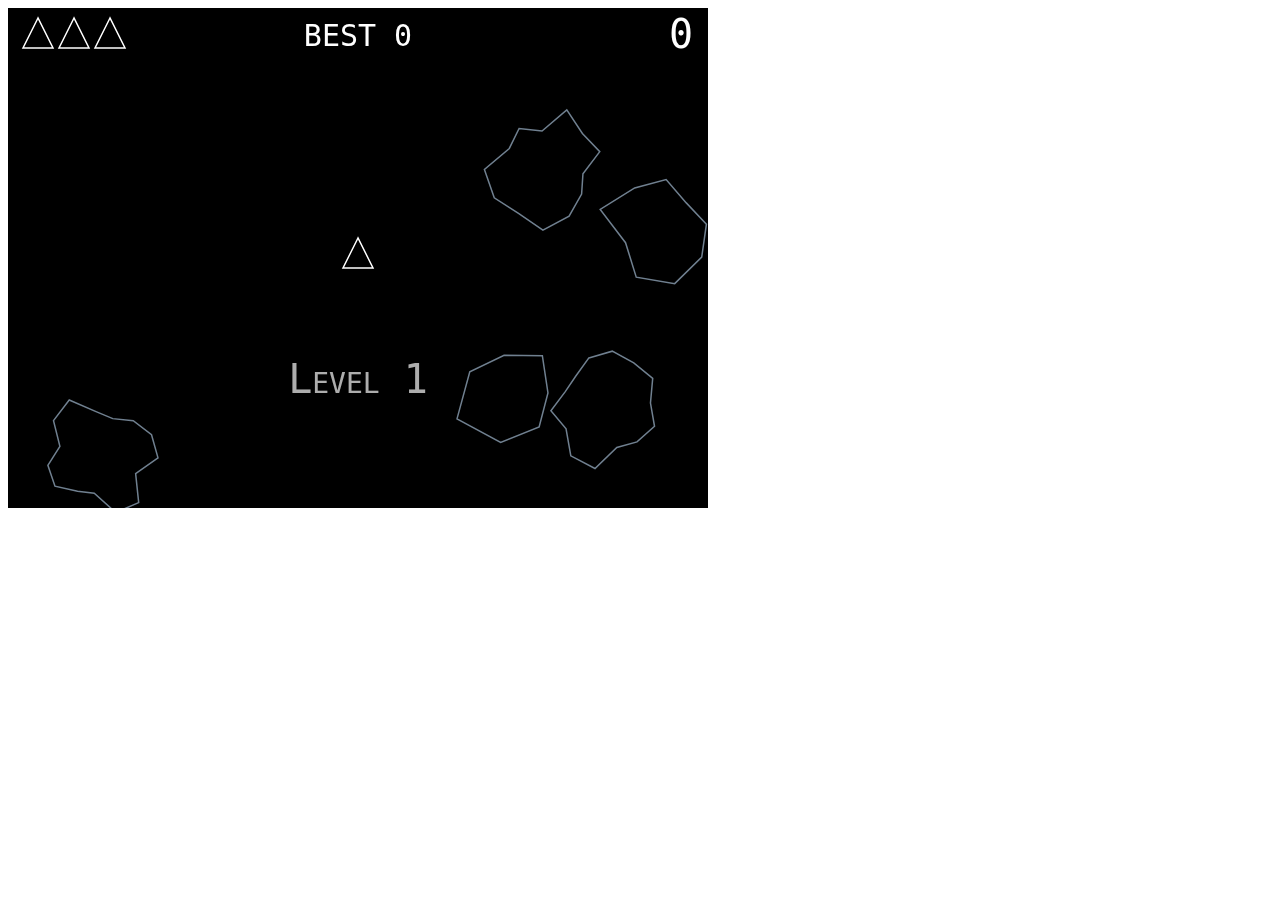
<file: Index.html>
<!DOCTYPE html>
<html lang="en">
  <head>
    <meta charset="UTF-8" />
    <meta name="viewport" content="width=device-width, initial-scale=1.0" />
    <meta http-equiv="X-UA-Compatible" content="ie=edge" />
    <title>Asteroids</title>
  </head>
  <body>
    <canvas id="gameCanvas" width="700" height="500"></canvas>
    <script src="App.js"></script>
  </body>
</html>
</file>
